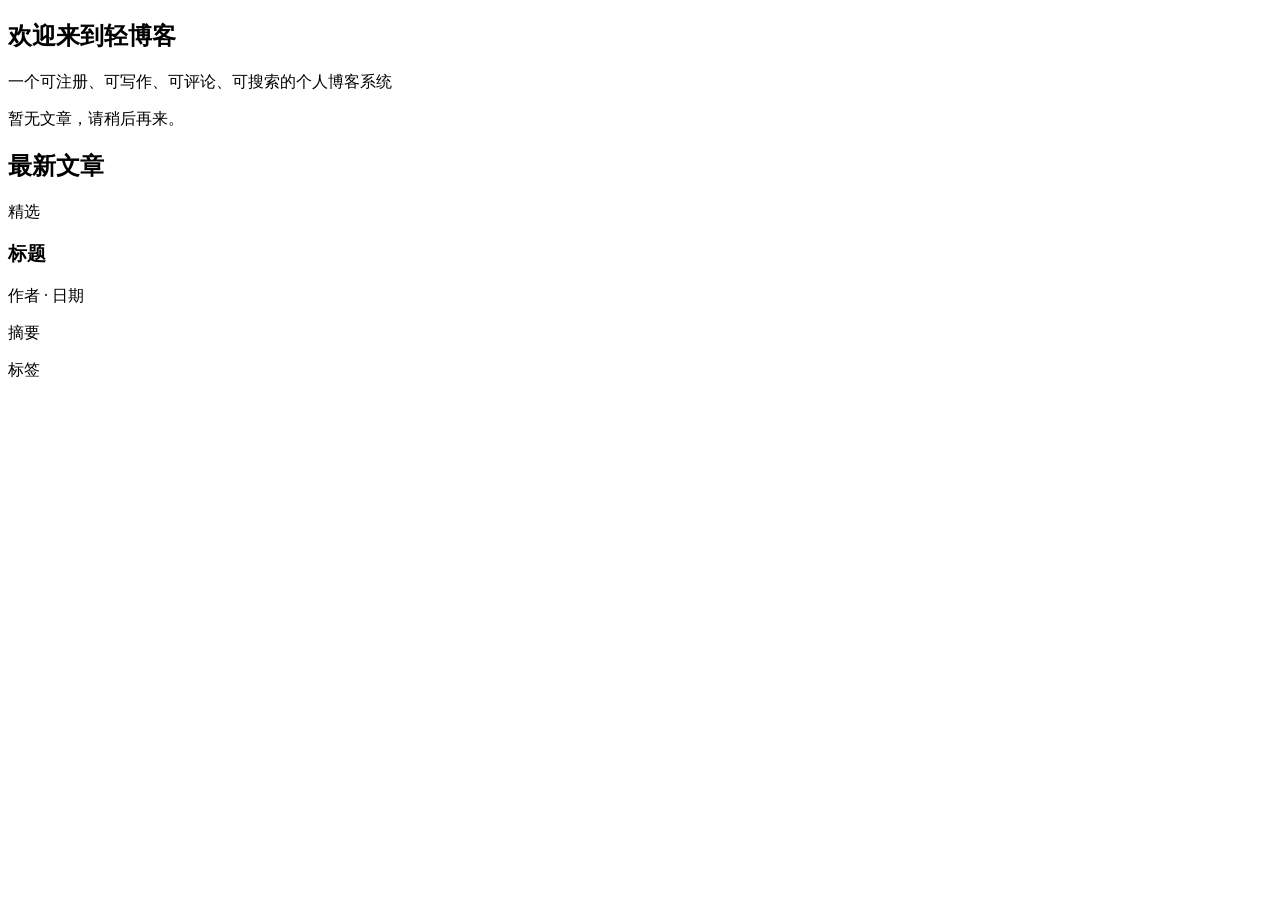
<file: src/main/resources/templates/index.html>
<!DOCTYPE html>
<html lang="zh-CN" xmlns:th="http://www.thymeleaf.org">
<head th:replace="~{layout :: head('首页')}"></head>
<body>
<header th:replace="~{layout :: nav}"></header>

<main class="container">
    <section class="hero">
        <h1>欢迎来到轻博客</h1>
        <p>一个可注册、可写作、可评论、可搜索的个人博客系统</p>
    </section>

    <div class="empty" th:if="${posts.isEmpty()}">
        <p>暂无文章，请稍后再来。</p>
    </div>

    <h2 class="section-title" th:if="${!posts.isEmpty()}">最新文章</h2>
    <section class="post-grid">
        <article class="post-card" th:each="post : ${posts}">
            <span class="featured-badge" th:if="${post.featured}">精选</span>
            <h3><a th:href="@{/post/{slug}(slug=${post.slug})}" th:text="${post.title}">标题</a></h3>
            <div class="card-meta">
                <span th:text="${post.author.username}">作者</span> ·
                <span th:text="${#temporals.format(post.createdAt, 'yyyy-MM-dd')}">日期</span>
            </div>
            <p class="card-excerpt" th:text="${post.excerpt}">摘要</p>
            <div class="tag-list">
                <a class="tag" th:each="tag : ${post.tags}"
                   th:href="@{/tag/{slug}(slug=${tag.slug})}" th:text="${tag.name}">标签</a>
            </div>
        </article>
    </section>
</main>

<footer th:replace="~{layout :: footer}"></footer>
</body>
</html>
</file>
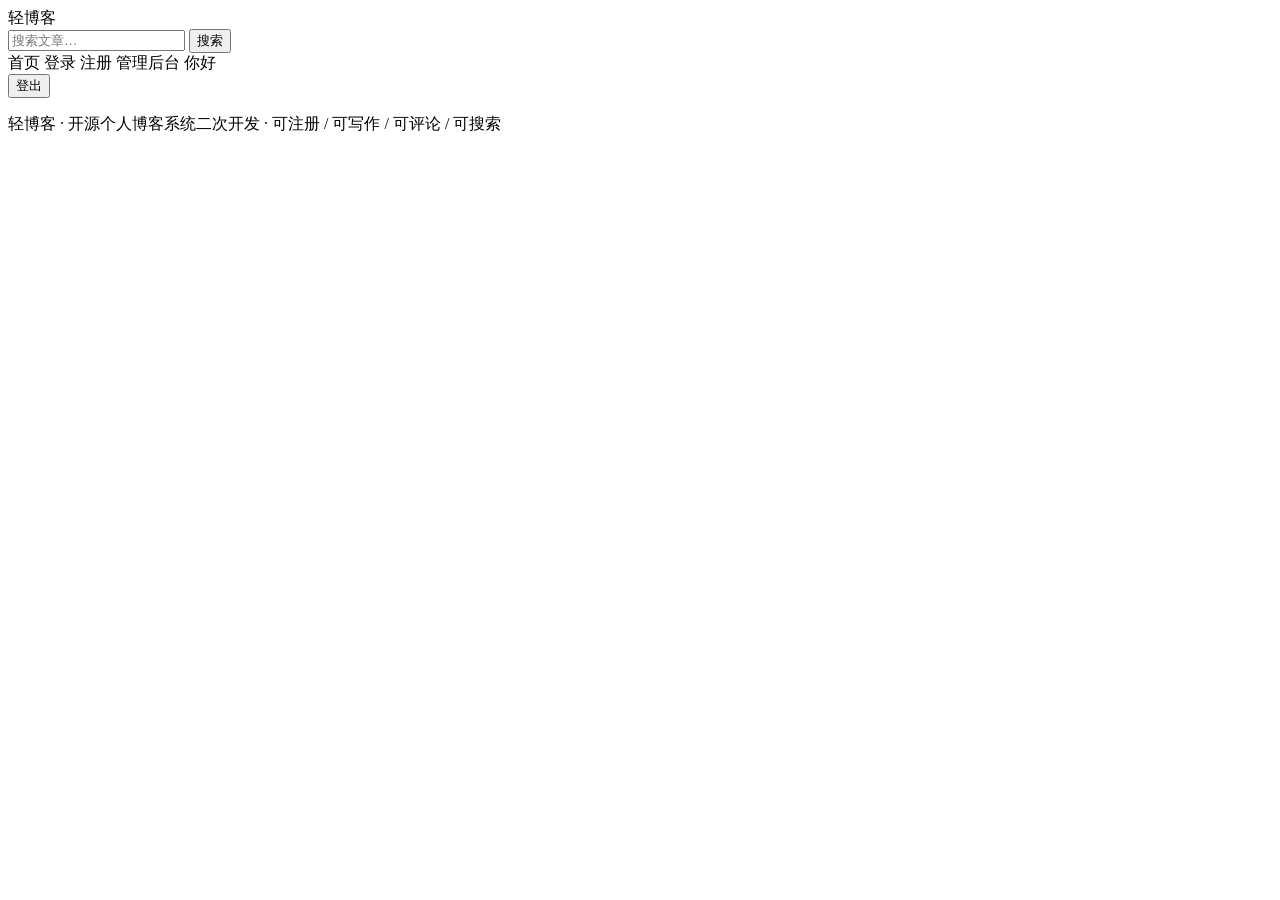
<file: src/main/resources/templates/layout.html>
<!DOCTYPE html>
<html lang="zh-CN" xmlns:th="http://www.thymeleaf.org">
<head th:fragment="head(title)">
    <meta charset="UTF-8">
    <meta name="viewport" content="width=device-width, initial-scale=1.0">
    <title th:text="${title} + ' · 轻博客'">轻博客</title>
    <link rel="stylesheet" th:href="@{/css/style.css}">
</head>
<body>
<header th:fragment="nav" class="site-header">
    <div class="container nav">
        <a class="brand" th:href="@{/}">轻博客</a>
        <form class="search-form" th:action="@{/search}" method="get" role="search">
            <input type="search" name="q" placeholder="搜索文章…" aria-label="搜索文章" th:value="${q}">
            <button type="submit">搜索</button>
        </form>
        <div class="nav-links">
            <a th:href="@{/}">首页</a>
            <th:block th:if="${currentUsername == null}">
                <a th:href="@{/login}">登录</a>
                <a th:href="@{/register}">注册</a>
            </th:block>
            <th:block th:if="${currentUsername != null}">
                <a th:if="${isAdmin}" th:href="@{/admin}">管理后台</a>
                <span class="nav-user" th:text="'你好，' + ${currentUsername}">你好</span>
                <form class="inline" th:action="@{/logout}" method="post">
                    <button class="link-btn" type="submit">登出</button>
                </form>
            </th:block>
        </div>
    </div>
</header>

<footer th:fragment="footer" class="site-footer">
    <div class="container">
        <p>轻博客 · 开源个人博客系统二次开发 · 可注册 / 可写作 / 可评论 / 可搜索</p>
    </div>
</footer>
</body>
</html>
</file>
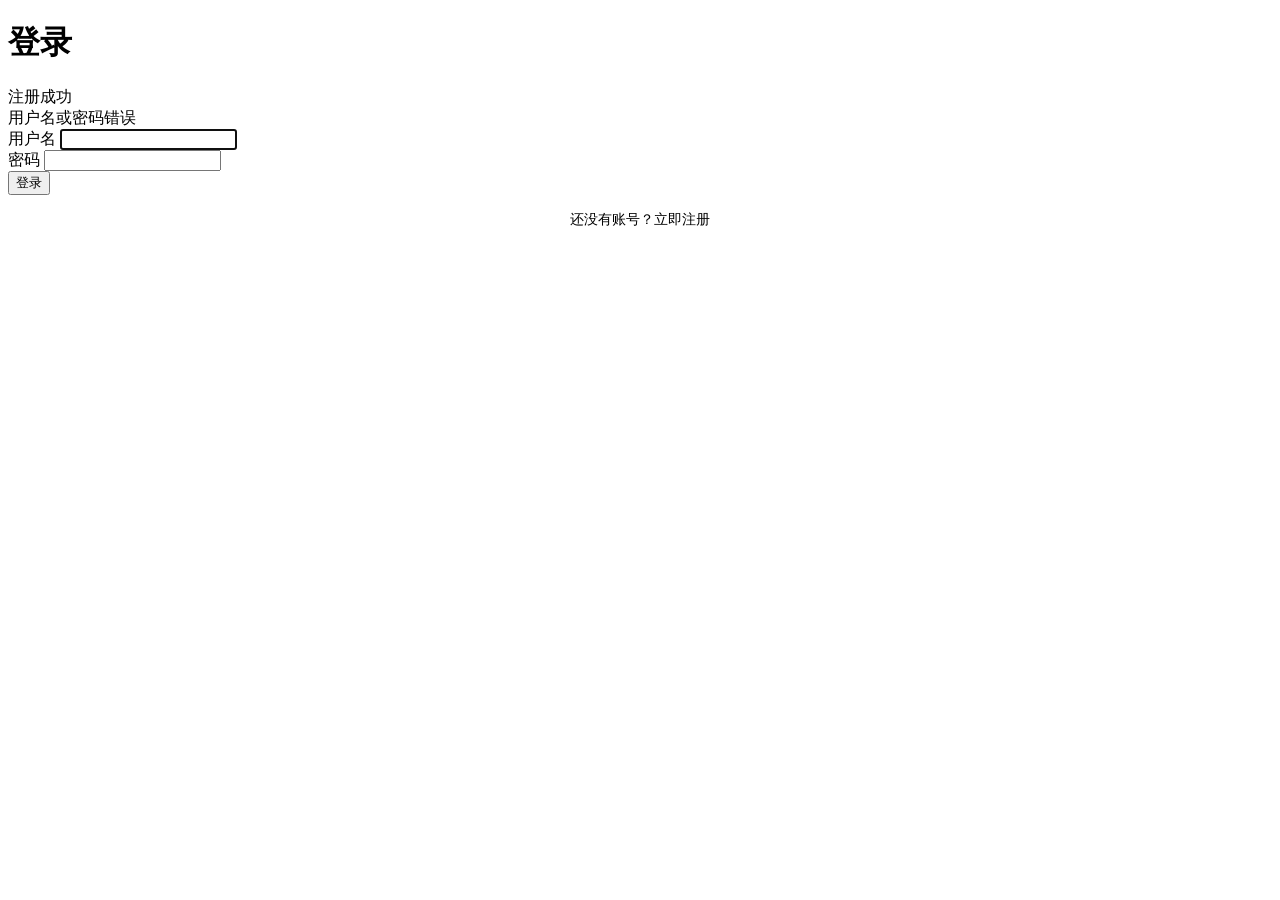
<file: src/main/resources/templates/login.html>
<!DOCTYPE html>
<html lang="zh-CN" xmlns:th="http://www.thymeleaf.org">
<head th:replace="~{layout :: head('登录')}"></head>
<body>
<header th:replace="~{layout :: nav}"></header>

<main class="container">
    <div class="auth-wrap">
        <div class="auth-card">
            <h1>登录</h1>
            <div class="alert alert-success" th:if="${registerSuccess}" th:text="${registerSuccess}">注册成功</div>
            <div class="alert alert-error" th:if="${param.error}">用户名或密码错误</div>
            <form th:action="@{/login}" method="post">
                <div class="field">
                    <label for="username">用户名</label>
                    <input id="username" name="username" type="text" required autofocus>
                </div>
                <div class="field">
                    <label for="password">密码</label>
                    <input id="password" name="password" type="password" required>
                </div>
                <button class="btn btn-block" type="submit">登录</button>
            </form>
            <p style="text-align: center; margin-top: 16px; font-size: 14px;">
                还没有账号？<a th:href="@{/register}">立即注册</a>
            </p>
        </div>
    </div>
</main>

<footer th:replace="~{layout :: footer}"></footer>
</body>
</html>
</file>
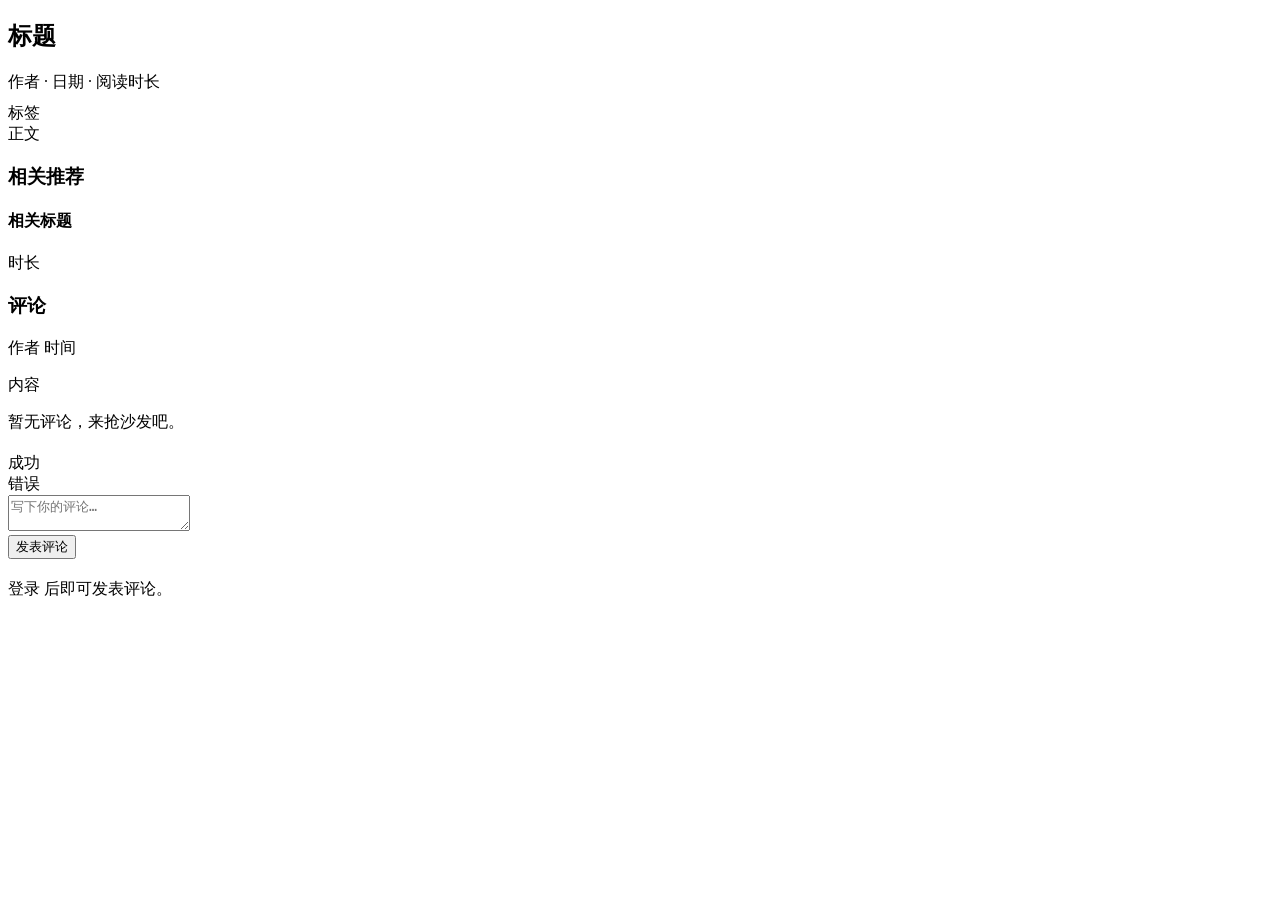
<file: src/main/resources/templates/post.html>
<!DOCTYPE html>
<html lang="zh-CN" xmlns:th="http://www.thymeleaf.org">
<head th:replace="~{layout :: head(${post.title})}"></head>
<body>
<header th:replace="~{layout :: nav}"></header>

<main class="container">
    <article class="article">
        <h1 th:text="${post.title}">标题</h1>
        <div class="article-meta">
            <span th:text="${post.author.username}">作者</span> ·
            <span th:text="${#temporals.format(post.createdAt, 'yyyy-MM-dd')}">日期</span> ·
            <span th:text="'约 ' + ${readingMinutes} + ' 分钟读完'">阅读时长</span>
            <div class="tag-list" style="margin-top: 10px;">
                <a class="tag" th:each="tag : ${post.tags}"
                   th:href="@{/tag/{slug}(slug=${tag.slug})}" th:text="${tag.name}">标签</a>
            </div>
        </div>
        <div class="post-content" th:text="${post.content}">正文</div>

        <section class="related" th:if="${!related.isEmpty()}">
            <h3 class="section-title">相关推荐</h3>
            <div class="related-list">
                <div class="related-item" th:each="item : ${related}">
                    <h4><a th:href="@{/post/{slug}(slug=${item.post.slug})}" th:text="${item.post.title}">相关标题</a></h4>
                    <span class="card-meta" th:text="'约 ' + ${item.readingMinutes} + ' 分钟读完'">时长</span>
                </div>
            </div>
        </section>

        <section class="comments">
            <h3 class="section-title" th:text="'评论 (' + ${#lists.size(comments)} + ')'">评论</h3>
            <div class="comment" th:each="c : ${comments}">
                <span class="c-author" th:text="${c.author.username}">作者</span>
                <span class="c-time" th:text="${#temporals.format(c.createdAt, 'yyyy-MM-dd HH:mm')}">时间</span>
                <p th:text="${c.content}">内容</p>
            </div>
            <div class="empty" th:if="${comments.isEmpty()}">
                <p>暂无评论，来抢沙发吧。</p>
            </div>

            <div th:if="${currentUsername != null}" style="margin-top: 20px;">
                <div class="alert alert-success" th:if="${commentSuccess}" th:text="${commentSuccess}">成功</div>
                <div class="alert alert-error" th:if="${commentError}" th:text="${commentError}">错误</div>
                <form class="comment-form" th:action="@{/post/{slug}/comment(slug=${post.slug})}" method="post"
                      th:object="${commentForm}">
                    <div class="field">
                        <textarea name="content" th:field="*{content}" placeholder="写下你的评论…"></textarea>
                    </div>
                    <button class="btn" type="submit">发表评论</button>
                </form>
            </div>
            <div class="empty" th:if="${currentUsername == null}" style="margin-top: 20px;">
                <p><a th:href="@{/login}">登录</a> 后即可发表评论。</p>
            </div>
        </section>
    </article>
</main>

<footer th:replace="~{layout :: footer}"></footer>
</body>
</html>
</file>
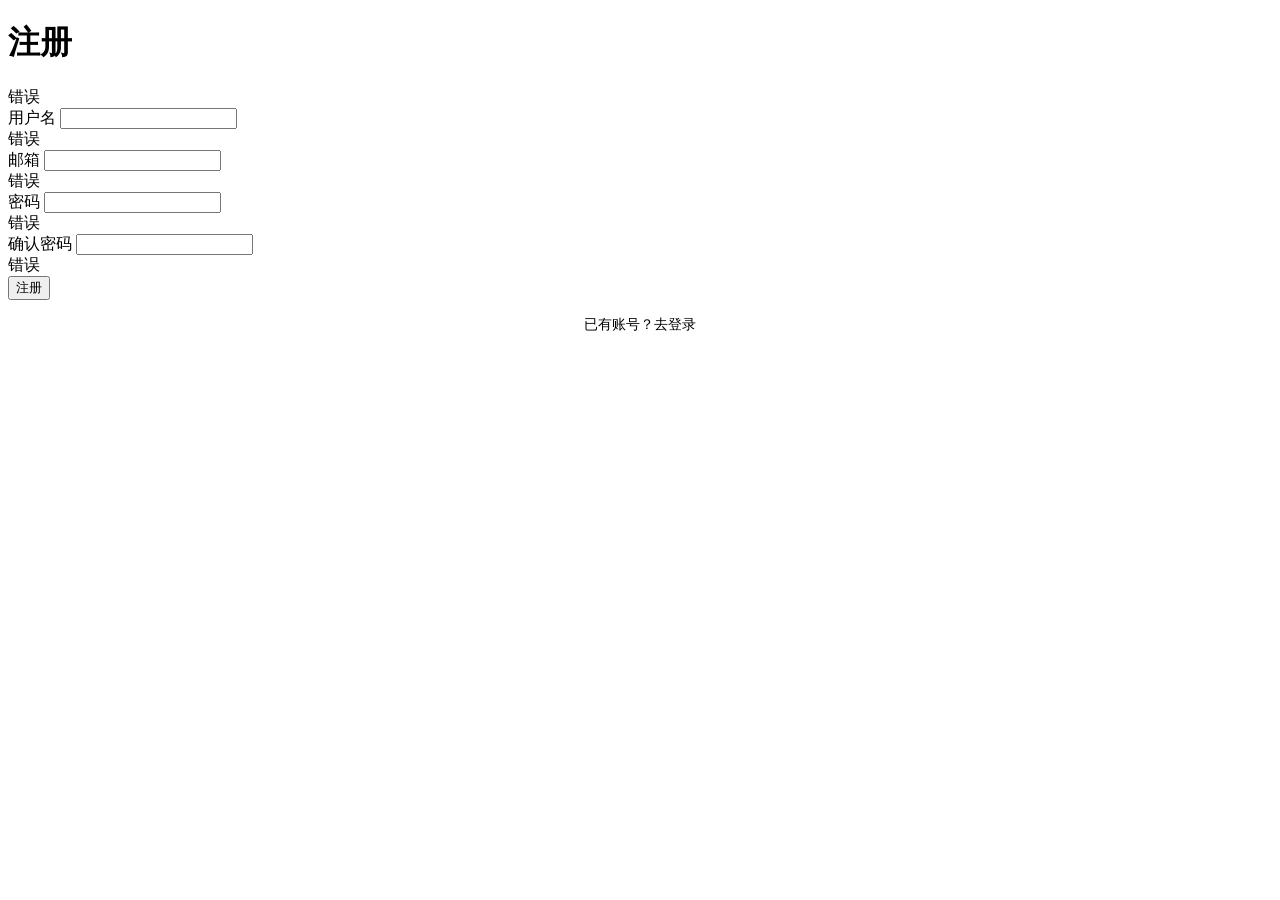
<file: src/main/resources/templates/register.html>
<!DOCTYPE html>
<html lang="zh-CN" xmlns:th="http://www.thymeleaf.org">
<head th:replace="~{layout :: head('注册')}"></head>
<body>
<header th:replace="~{layout :: nav}"></header>

<main class="container">
    <div class="auth-wrap">
        <div class="auth-card">
            <h1>注册</h1>
            <div class="alert alert-error" th:if="${registerError}" th:text="${registerError}">错误</div>
            <form th:action="@{/register}" method="post" th:object="${registrationForm}">
                <div class="field">
                    <label for="username">用户名</label>
                    <input id="username" type="text" th:field="*{username}">
                    <div class="form-error" th:if="${#fields.hasErrors('username')}" th:errors="*{username}">错误</div>
                </div>
                <div class="field">
                    <label for="email">邮箱</label>
                    <input id="email" type="email" th:field="*{email}">
                    <div class="form-error" th:if="${#fields.hasErrors('email')}" th:errors="*{email}">错误</div>
                </div>
                <div class="field">
                    <label for="password">密码</label>
                    <input id="password" type="password" th:field="*{password}">
                    <div class="form-error" th:if="${#fields.hasErrors('password')}" th:errors="*{password}">错误</div>
                </div>
                <div class="field">
                    <label for="confirmPassword">确认密码</label>
                    <input id="confirmPassword" type="password" th:field="*{confirmPassword}">
                    <div class="form-error" th:if="${#fields.hasErrors('confirmPassword')}" th:errors="*{confirmPassword}">错误</div>
                </div>
                <button class="btn btn-block" type="submit">注册</button>
            </form>
            <p style="text-align: center; margin-top: 16px; font-size: 14px;">
                已有账号？<a th:href="@{/login}">去登录</a>
            </p>
        </div>
    </div>
</main>

<footer th:replace="~{layout :: footer}"></footer>
</body>
</html>
</file>
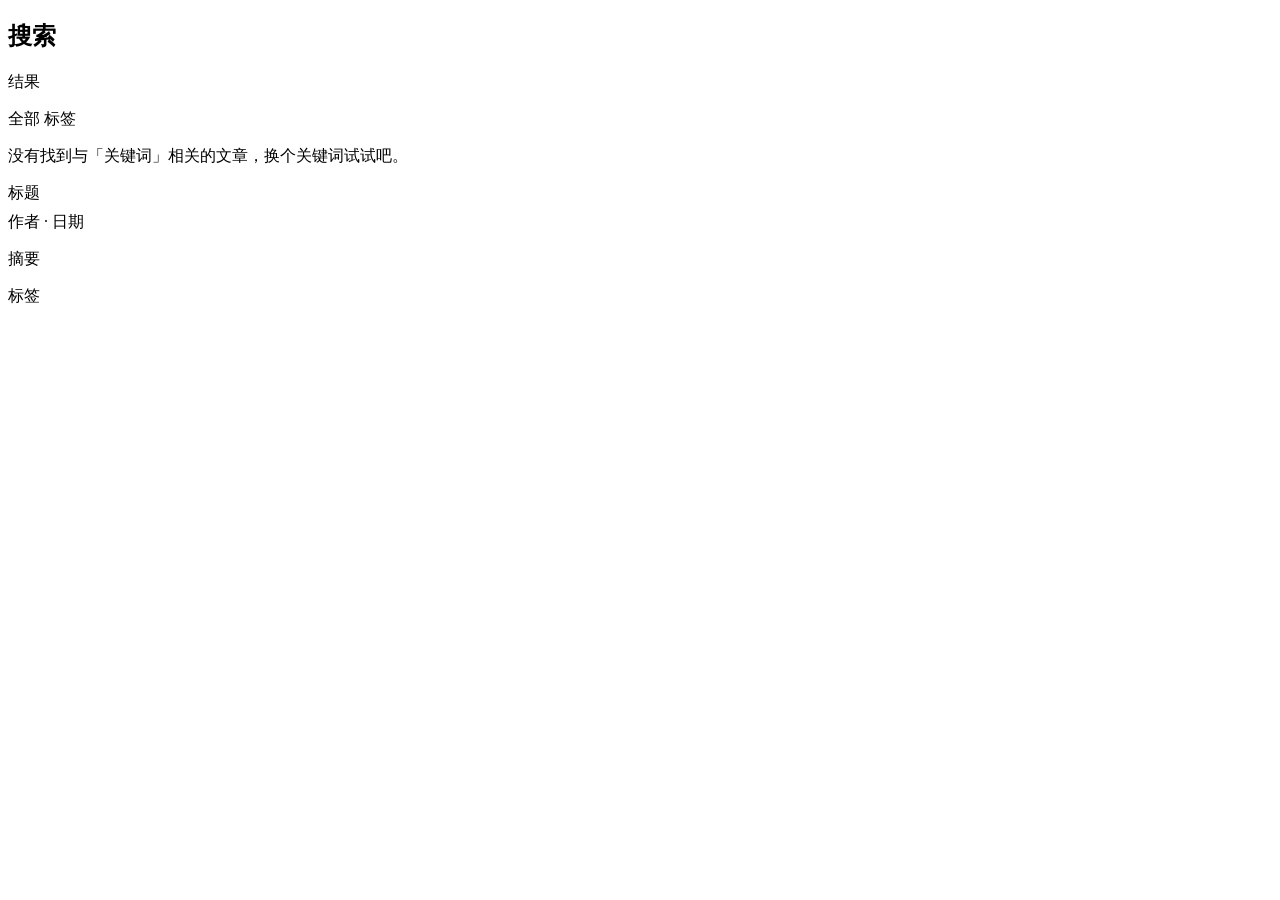
<file: src/main/resources/templates/search.html>
<!DOCTYPE html>
<html lang="zh-CN" xmlns:th="http://www.thymeleaf.org">
<head th:replace="~{layout :: head('搜索')}"></head>
<body>
<header th:replace="~{layout :: nav}"></header>

<main class="container">
    <section class="hero">
        <h1 th:text="'搜索：' + ${q}">搜索</h1>
        <p th:text="'共找到 ' + ${#lists.size(results)} + ' 条结果'">结果</p>
    </section>

    <div class="filter-bar" th:if="${!tags.isEmpty()}">
        <a class="filter-link" th:classappend="${tag == null or tag == ''} ? 'active' : ''"
           th:href="@{/search(q=${q})}">全部</a>
        <a class="filter-link" th:each="t : ${tags}"
           th:classappend="${tag == t.slug} ? 'active' : ''"
           th:href="@{/search(q=${q}, tag=${t.slug})}" th:text="${t.name}">标签</a>
    </div>

    <div class="empty" th:if="${results.isEmpty()}">
        <p>没有找到与「<span th:text="${q}">关键词</span>」相关的文章，换个关键词试试吧。</p>
    </div>

    <div class="result-item" th:each="item : ${results}">
        <a class="result-title"
           th:href="@{/post/{slug}(slug=${item.post.slug})}"
           th:utext="${item.highlightedTitle}">标题</a>
        <div class="card-meta" style="margin: 8px 0;">
            <span th:text="${item.post.author.username}">作者</span> ·
            <span th:text="${#temporals.format(item.post.createdAt, 'yyyy-MM-dd')}">日期</span>
        </div>
        <p class="card-excerpt"
           th:utext="${item.highlightedExcerpt}">摘要</p>
        <div class="tag-list" th:if="${!item.post.tags.isEmpty()}">
            <a class="tag" th:each="t : ${item.post.tags}"
               th:href="@{/search(q=${q}, tag=${t.slug})}" th:text="${t.name}">标签</a>
        </div>
    </div>
</main>

<footer th:replace="~{layout :: footer}"></footer>
</body>
</html>
</file>
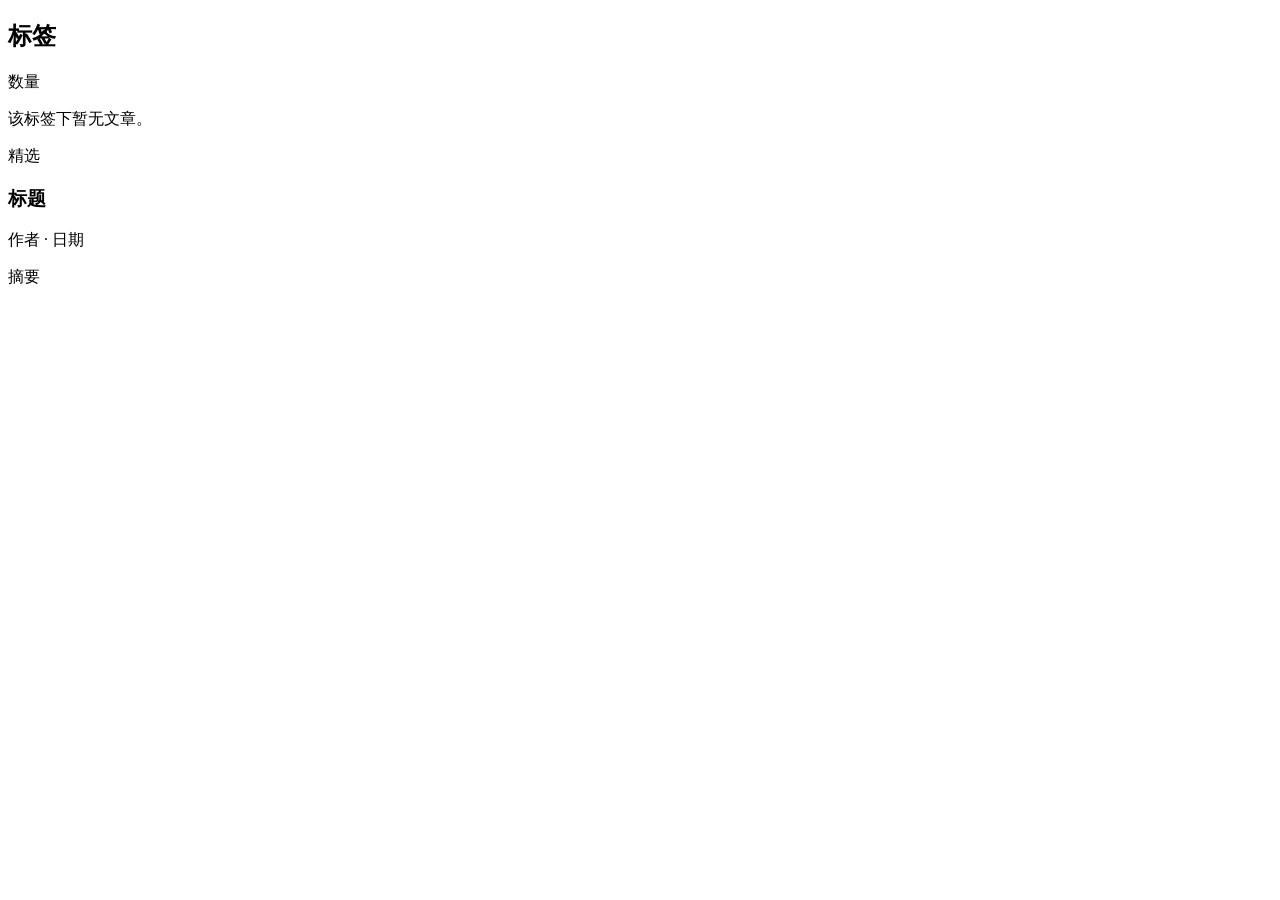
<file: src/main/resources/templates/tag.html>
<!DOCTYPE html>
<html lang="zh-CN" xmlns:th="http://www.thymeleaf.org">
<head th:replace="~{layout :: head(${tag.name})}"></head>
<body>
<header th:replace="~{layout :: nav}"></header>

<main class="container">
    <section class="hero">
        <h1 th:text="'标签：' + ${tag.name}">标签</h1>
        <p th:text="'共 ' + ${#lists.size(posts)} + ' 篇文章'">数量</p>
    </section>

    <div class="empty" th:if="${posts.isEmpty()}">
        <p>该标签下暂无文章。</p>
    </div>

    <section class="post-grid">
        <article class="post-card" th:each="post : ${posts}">
            <span class="featured-badge" th:if="${post.featured}">精选</span>
            <h3><a th:href="@{/post/{slug}(slug=${post.slug})}" th:text="${post.title}">标题</a></h3>
            <div class="card-meta">
                <span th:text="${post.author.username}">作者</span> ·
                <span th:text="${#temporals.format(post.createdAt, 'yyyy-MM-dd')}">日期</span>
            </div>
            <p class="card-excerpt" th:text="${post.excerpt}">摘要</p>
        </article>
    </section>
</main>

<footer th:replace="~{layout :: footer}"></footer>
</body>
</html>
</file>
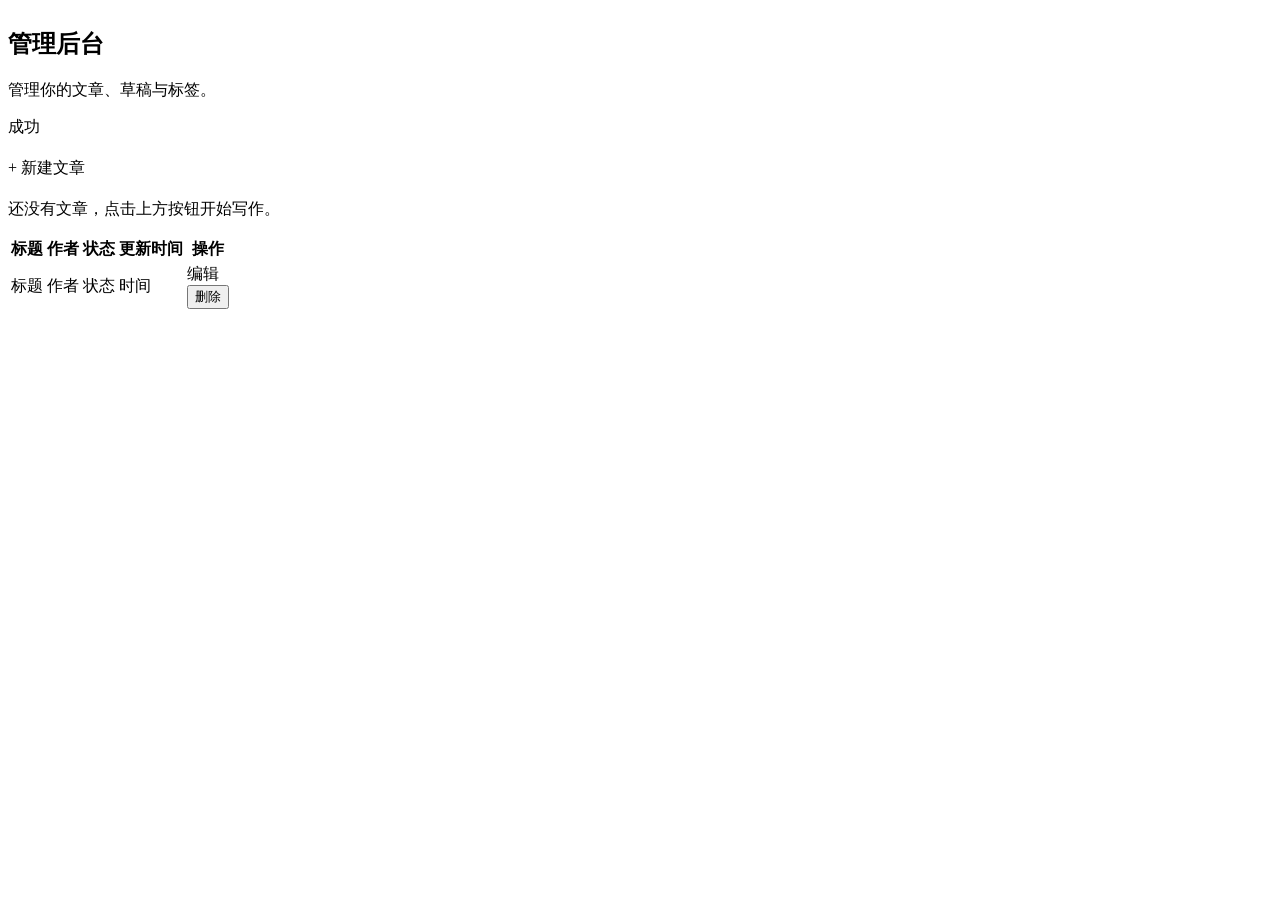
<file: src/main/resources/templates/admin/dashboard.html>
<!DOCTYPE html>
<html lang="zh-CN" xmlns:th="http://www.thymeleaf.org">
<head th:replace="~{layout :: head('管理后台')}"></head>
<body>
<header th:replace="~{layout :: nav}"></header>

<main class="container">
    <section class="hero" style="margin-top: 28px;">
        <h1>管理后台</h1>
        <p>管理你的文章、草稿与标签。</p>
    </section>

    <div class="alert alert-success" th:if="${adminSuccess}" th:text="${adminSuccess}">成功</div>

    <div style="margin: 20px 0;">
        <a class="btn" th:href="@{/admin/posts/new}">+ 新建文章</a>
    </div>

    <div class="empty" th:if="${posts.isEmpty()}">
        <p>还没有文章，点击上方按钮开始写作。</p>
    </div>

    <table class="admin-table" th:if="${!posts.isEmpty()}">
        <thead>
        <tr>
            <th>标题</th>
            <th>作者</th>
            <th>状态</th>
            <th>更新时间</th>
            <th>操作</th>
        </tr>
        </thead>
        <tbody>
        <tr th:each="post : ${posts}">
            <td th:text="${post.title}">标题</td>
            <td th:text="${post.author.username}">作者</td>
            <td>
                <span class="status" th:classappend="${post.published} ? 'status-published' : 'status-draft'"
                      th:text="${post.published} ? '已发布' : '草稿'">状态</span>
            </td>
            <td th:text="${#temporals.format(post.updatedAt, 'yyyy-MM-dd HH:mm')}">时间</td>
            <td>
                <a th:href="@{/admin/posts/{id}/edit(id=${post.id})}">编辑</a>
                <form class="inline" th:action="@{/admin/posts/{id}/delete(id=${post.id})}" method="post">
                    <button class="link-btn" type="submit" onclick="return confirm('确定删除该文章？')">删除</button>
                </form>
            </td>
        </tr>
        </tbody>
    </table>
</main>

<footer th:replace="~{layout :: footer}"></footer>
</body>
</html>
</file>
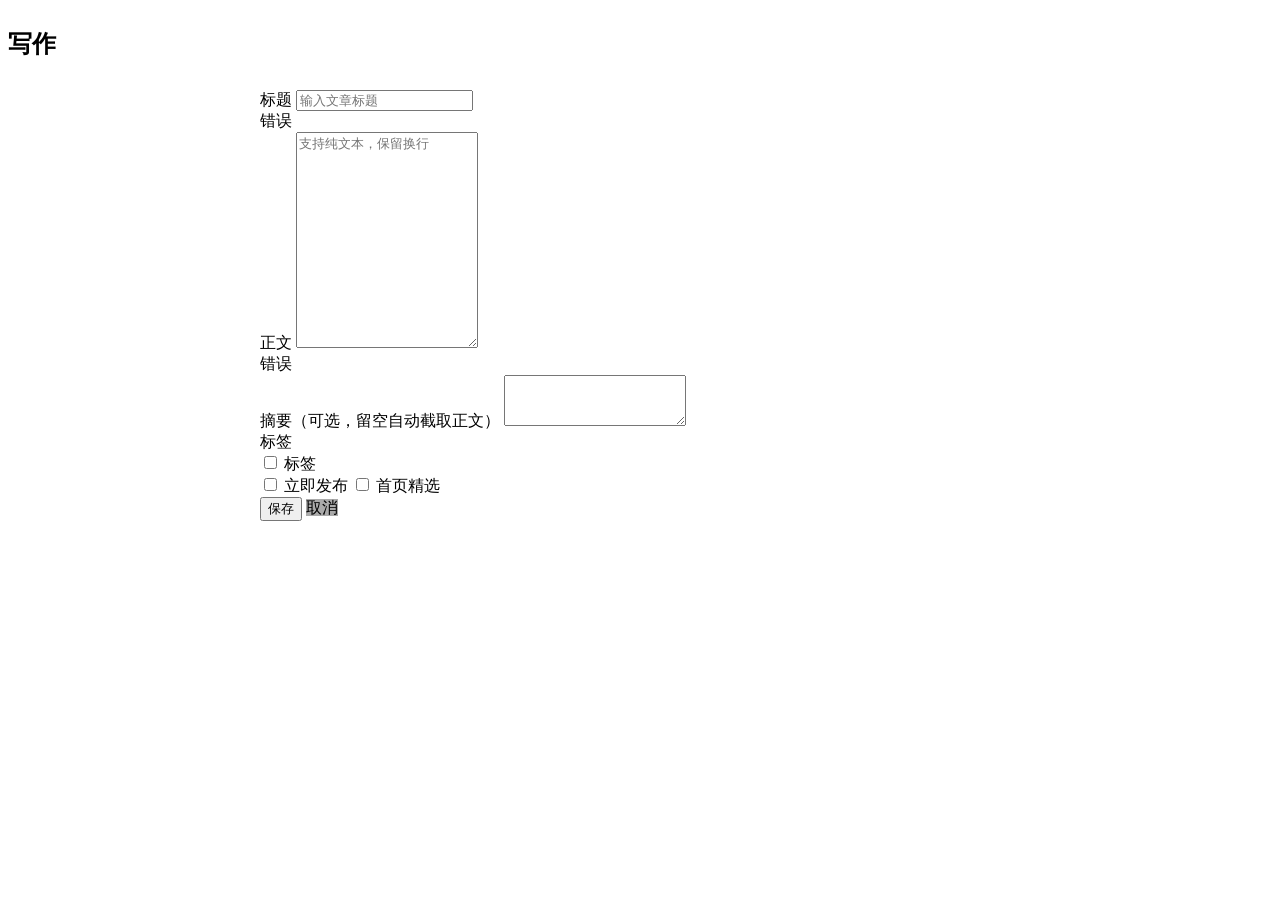
<file: src/main/resources/templates/admin/post-form.html>
<!DOCTYPE html>
<html lang="zh-CN" xmlns:th="http://www.thymeleaf.org">
<head th:replace="~{layout :: head('写作')}"></head>
<body>
<header th:replace="~{layout :: nav}"></header>

<main class="container">
    <section class="hero" style="margin-top: 28px;">
        <h1 th:text="${postId == null} ? '新建文章' : '编辑文章'">写作</h1>
    </section>

    <div class="auth-wrap" style="max-width: 760px; margin: 30px auto;">
        <div class="auth-card">
            <form method="post" th:object="${postForm}"
                  th:action="${postId == null} ? '/admin/posts/new' : '/admin/posts/' + ${postId} + '/edit'">
                <div class="field">
                    <label for="title">标题</label>
                    <input id="title" type="text" th:field="*{title}" placeholder="输入文章标题">
                    <div class="form-error" th:if="${#fields.hasErrors('title')}" th:errors="*{title}">错误</div>
                </div>
                <div class="field">
                    <label for="content">正文</label>
                    <textarea id="content" rows="14" th:field="*{content}" placeholder="支持纯文本，保留换行"></textarea>
                    <div class="form-error" th:if="${#fields.hasErrors('content')}" th:errors="*{content}">错误</div>
                </div>
                <div class="field">
                    <label for="excerpt">摘要（可选，留空自动截取正文）</label>
                    <textarea id="excerpt" rows="3" th:field="*{excerpt}"></textarea>
                </div>
                <div class="field">
                    <label>标签</label>
                    <div class="checkbox-row">
                        <label class="tag-check" th:each="tag : ${allTags}">
                            <input type="checkbox" name="tagIds" th:value="${tag.id}"
                                   th:checked="${postForm.tagIds != null && postForm.tagIds.contains(tag.id)}">
                            <span th:text="${tag.name}">标签</span>
                        </label>
                    </div>
                </div>
                <div class="field">
                    <label class="tag-check">
                        <input type="checkbox" th:field="*{published}"> 立即发布
                    </label>
                    <label class="tag-check">
                        <input type="checkbox" th:field="*{featured}"> 首页精选
                    </label>
                </div>
                <button class="btn" type="submit"
                        th:text="${postId == null} ? '保存' : '保存修改'">保存</button>
                <a class="btn" style="background: #aaa;" th:href="@{/admin}">取消</a>
            </form>
        </div>
    </div>
</main>

<footer th:replace="~{layout :: footer}"></footer>
</body>
</html>
</file>
